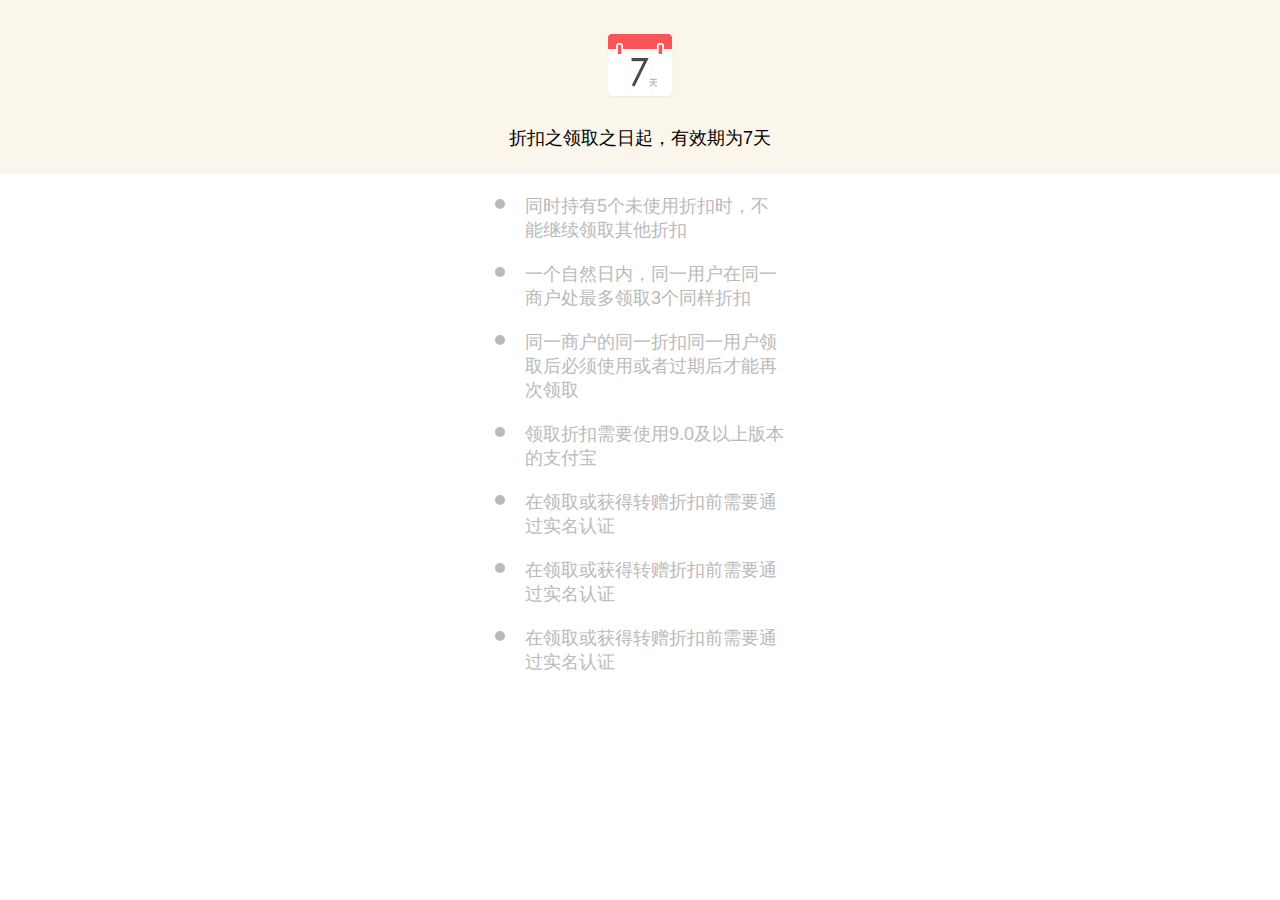
<file: test2/index.html>
<!DOCTYPE html>
<html lang="en">
<head>
	<meta charset="UTF-8">
	<title>test2</title>
	<meta name="viewport" content="width=device-width, initial-scale=1.0, maximum-scale=1.0, user-scalable=no">
	<meta http-equiv="X-UA-Compatible" content="IE=Edge，chrome=1">
	<meta http-equiv="Access-Control-Allow-Origin" content="*">
	<link rel="stylesheet" href="css/normalize.css">
	<link rel="stylesheet" href="css/style.css">
</head>
<body>
	<div class="head">
		<div class="seven">
			<img src="img/seven.png">
		</div>
		<div class="words">折扣之领取之日起，有效期为7天</div>
	</div>
	<div class="box">
		<div class="box_container">
			<div class="dian"></div>
			<div class="inf">同时持有5个未使用折扣时，不能继续领取其他折扣
			</div>
		</div>
	</div>
	<div class="box">
		<div class="box_container">
			<div class="dian"></div>
			<div class="inf">一个自然日内，同一用户在同一商户处最多领取3个同样折扣
			</div>
		</div>
	</div>
	<div class="box">
		<div class="box_container">
			<div class="dian"></div>
			<div class="inf">同一商户的同一折扣同一用户领取后必须使用或者过期后才能再次领取
			</div>
		</div>
	</div>
	<div class="box">
		<div class="box_container">
			<div class="dian"></div>
			<div class="inf">领取折扣需要使用9.0及以上版本的支付宝
			</div>
		</div>
	</div>
	<div class="box">
		<div class="box_container">
			<div class="dian"></div>
			<div class="inf">在领取或获得转赠折扣前需要通过实名认证
			</div>
		</div>
	</div>
	<div class="box">
		<div class="box_container">
			<div class="dian"></div>
			<div class="inf">在领取或获得转赠折扣前需要通过实名认证
			</div>
		</div>
	</div>
	<div class="box">
		<div class="box_container">
			<div class="dian"></div>
			<div class="inf">在领取或获得转赠折扣前需要通过实名认证
			</div>
		</div>
	</div>
</body>
</html>
</file>
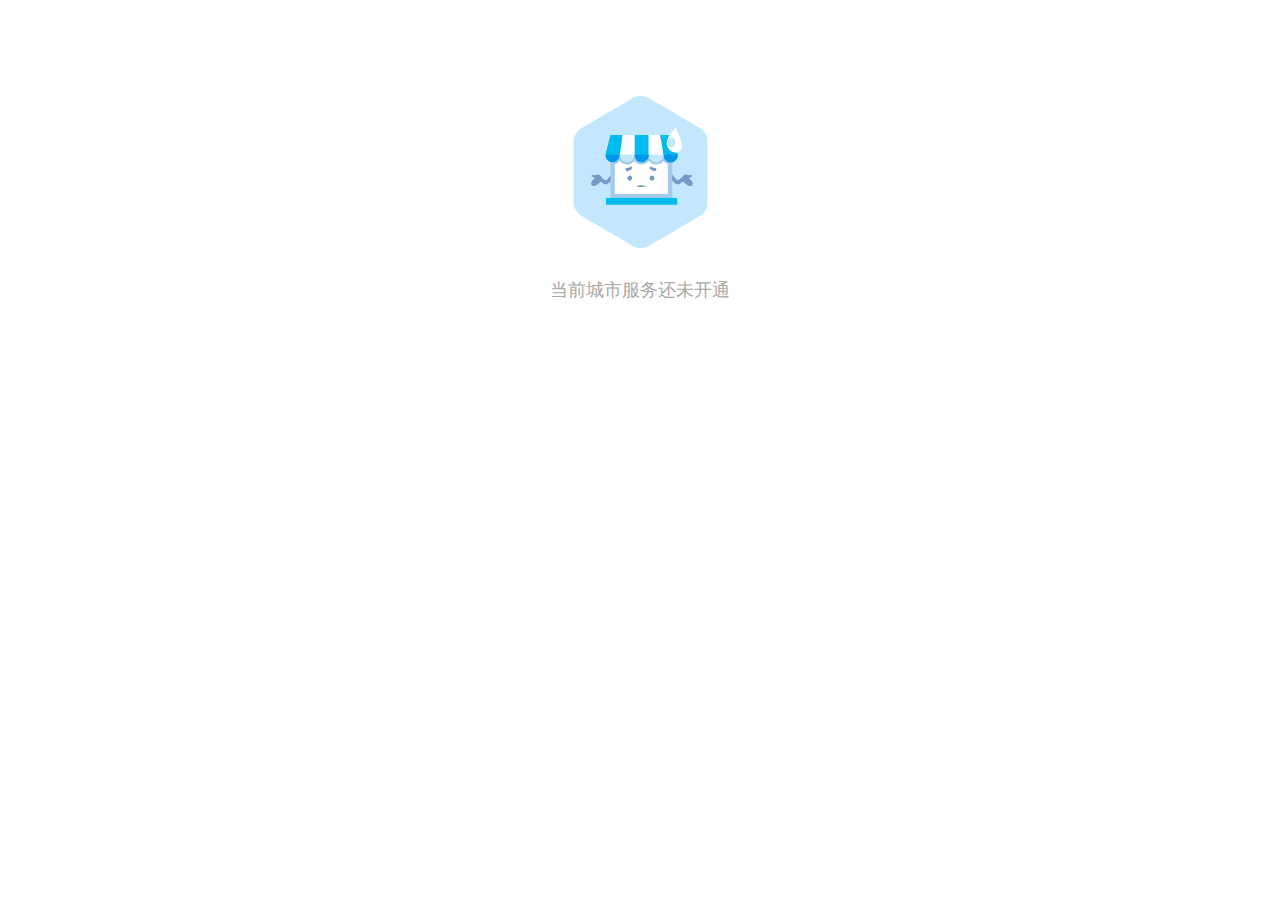
<file: test1/index3.html>
<!DOCTYPE html>
<html lang="en">
<head>
	<meta charset="UTF-8">
	<title>index3</title>
	<meta name="viewport" content="width=device-width, initial-scale=1.0, maximum-scale=1.0, user-scalable=no">
	<meta http-equiv="X-UA-Compatible" content="IE=Edge，chrome=1">
	<meta http-equiv="Access-Control-Allow-Origin" content="*">
	<link rel="stylesheet" href="css/normalize.css">
	<link rel="stylesheet" href="css/style5.css">
</head>
<body>
	<div class="unable">
		<img src="img/unable_big.png">
		<div class="words">当前城市服务还未开通</div>
	</div>
</body>
</html>
</file>
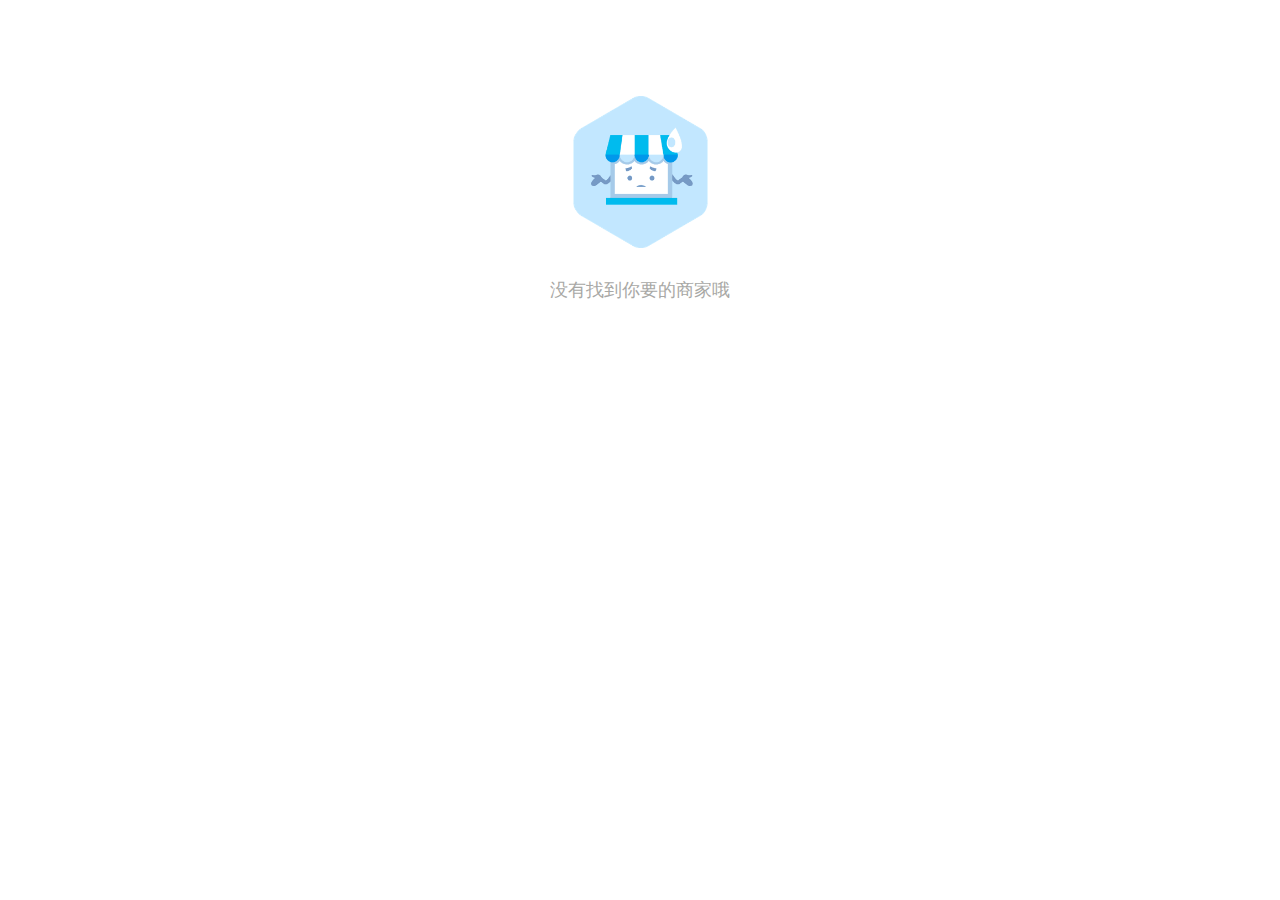
<file: test1/index4.html>
<!DOCTYPE html>
<html lang="en">
<head>
	<meta charset="UTF-8">
	<title>index4</title>
	<meta name="viewport" content="width=device-width, initial-scale=1.0, maximum-scale=1.0, user-scalable=no">
	<meta http-equiv="X-UA-Compatible" content="IE=Edge，chrome=1">
	<meta http-equiv="Access-Control-Allow-Origin" content="*">
	<link rel="stylesheet" href="css/normalize.css">
	<link rel="stylesheet" href="css/style5.css">
</head>
<body>
	<div class="unable">
		<img src="img/unable_big.png">
		<div class="words">没有找到你要的商家哦</div>
	</div>
</body>
</html>
</file>
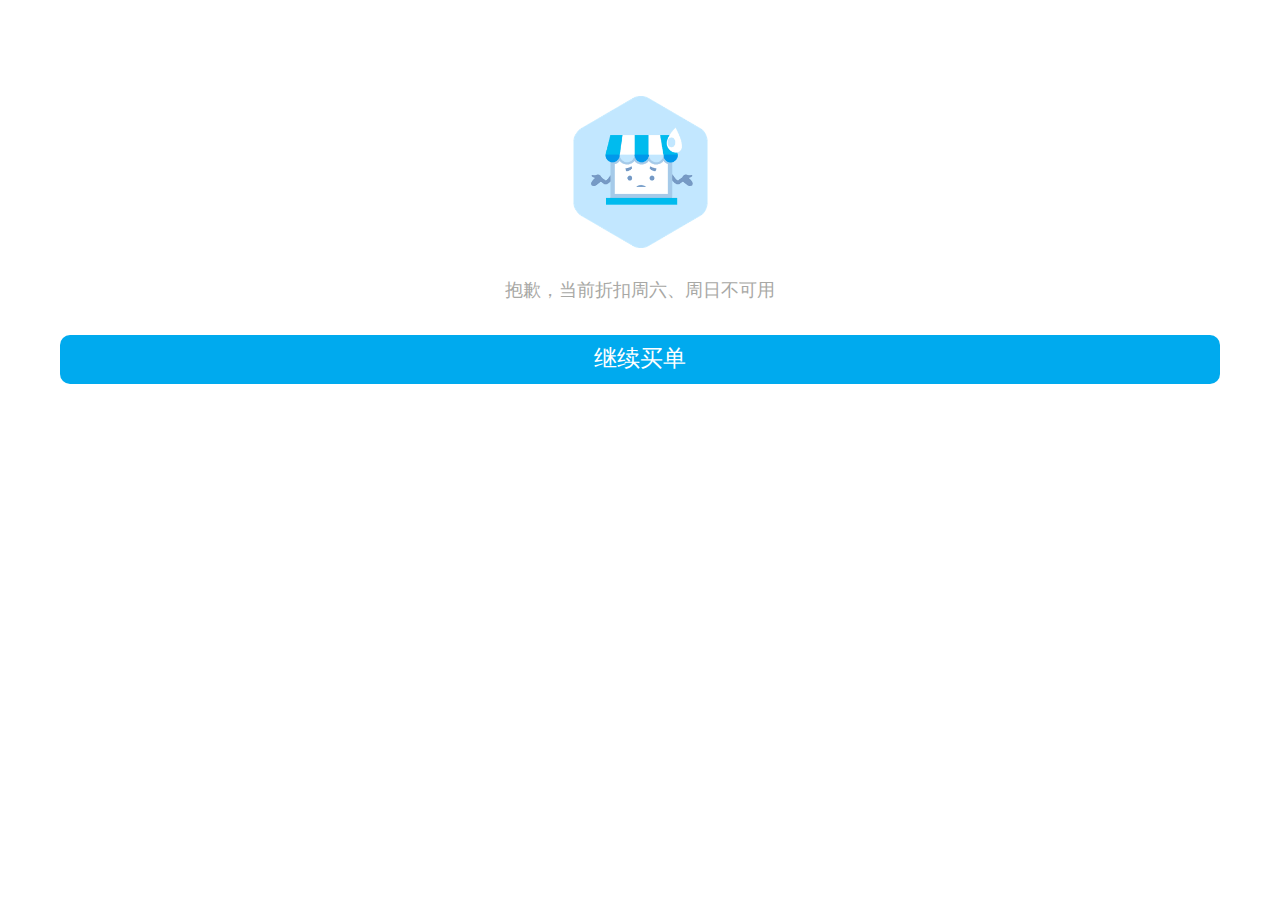
<file: test1/index5.html>
<!DOCTYPE html>
<html lang="en">
<head>
	<meta charset="UTF-8">
	<title>index5</title>
	<meta name="viewport" content="width=device-width, initial-scale=1.0, maximum-scale=1.0, user-scalable=no">
	<meta http-equiv="X-UA-Compatible" content="IE=Edge，chrome=1">
	<meta http-equiv="Access-Control-Allow-Origin" content="*">
	<link rel="stylesheet" href="css/normalize.css">
	<link rel="stylesheet" href="css/style5.css">
</head>
<body>
	<div class="unable">
		<img src="img/unable_big.png">
	</div>
	<div class="words">抱歉，当前折扣周六、周日不可用</div>
	<div class="button">
		<div class="button_container">继续买单</div>
	</div>	
</body>
</html>
</file>
<file: test2/css/style.css>
html {
  font-size: 62.5%;
}
body {
  font-family: Arial, "Hiragino Sans GB", "Microsoft YaHei", "WenQuanYi Micro Hei", sans-serif;
}
.head {
  width: 100%;
  height: 17.38rem;
  background: #fbf6eb;
  overflow: hidden;
}
.head .seven {
  width: 100%;
  text-align: center;
  margin-top: 3.375rem;
}
.head .seven img {
  width: 6.75rem;
  height: 6.75rem;
}
.head .words {
  margin-top: 2.25rem;
  font-size: 1.375rem;
  text-align: center;
}
@media screen and (min-width: 414px) {
  .head .words {
    font-size: 1.8rem;
  }
}
.box {
  width: 100%;
  margin-top: 2rem;
  overflow: hidden;
}
.box .box_container {
  width: 23rem;
  margin: auto;
}
@media screen and (min-width: 414px) {
  .box .box_container {
    width: 29rem;
  }
}
.box .box_container .dian {
  float: left;
  width: 0.675rem;
  height: 0.675rem;
  border-radius: 0.675rem;
  background: #bababa;
  position: relative;
  top: 0.5rem;
}
@media screen and (min-width: 414px) {
  .box .box_container .dian {
    width: 1rem;
    height: 1rem;
    border-radius: 1rem;
  }
}
.box .box_container .inf {
  width: 20.325rem;
  float: left;
  margin-left: 2rem;
  font-size: 1.375rem;
  color: #bababa;
}
@media screen and (min-width: 414px) {
  .box .box_container .inf {
    width: 26rem;
    font-size: 1.8rem;
  }
}
</file>
<file: test1/css/style5.css>
html {
  font-size: 62.5%;
}
body {
  font-family: Arial, "Hiragino Sans GB", "Microsoft YaHei", "WenQuanYi Micro Hei", sans-serif;
}
.unable {
  width: 100%;
  margin-top: 9.56rem;
  text-align: center;
}
.unable img {
  width: 13.5rem;
  height: 15.2rem;
}
.words {
  text-align: center;
  font-size: 1.8rem;
  color: #a8a8a5;
  margin-top: 2.8rem;
}
.button {
  width: 100%;
  margin-top: 3.375rem;
  font-size: 2.25rem;
  color: #fff;
  text-align: center;
}
.button .button_container {
  width: 90.625%;
  height: 4.8375rem;
  line-height: 4.8375rem;
  margin: 0 auto;
  boder: 1px solid #00aaee;
  border-radius: 1rem;
  background: #00aaee;
}
</file>
